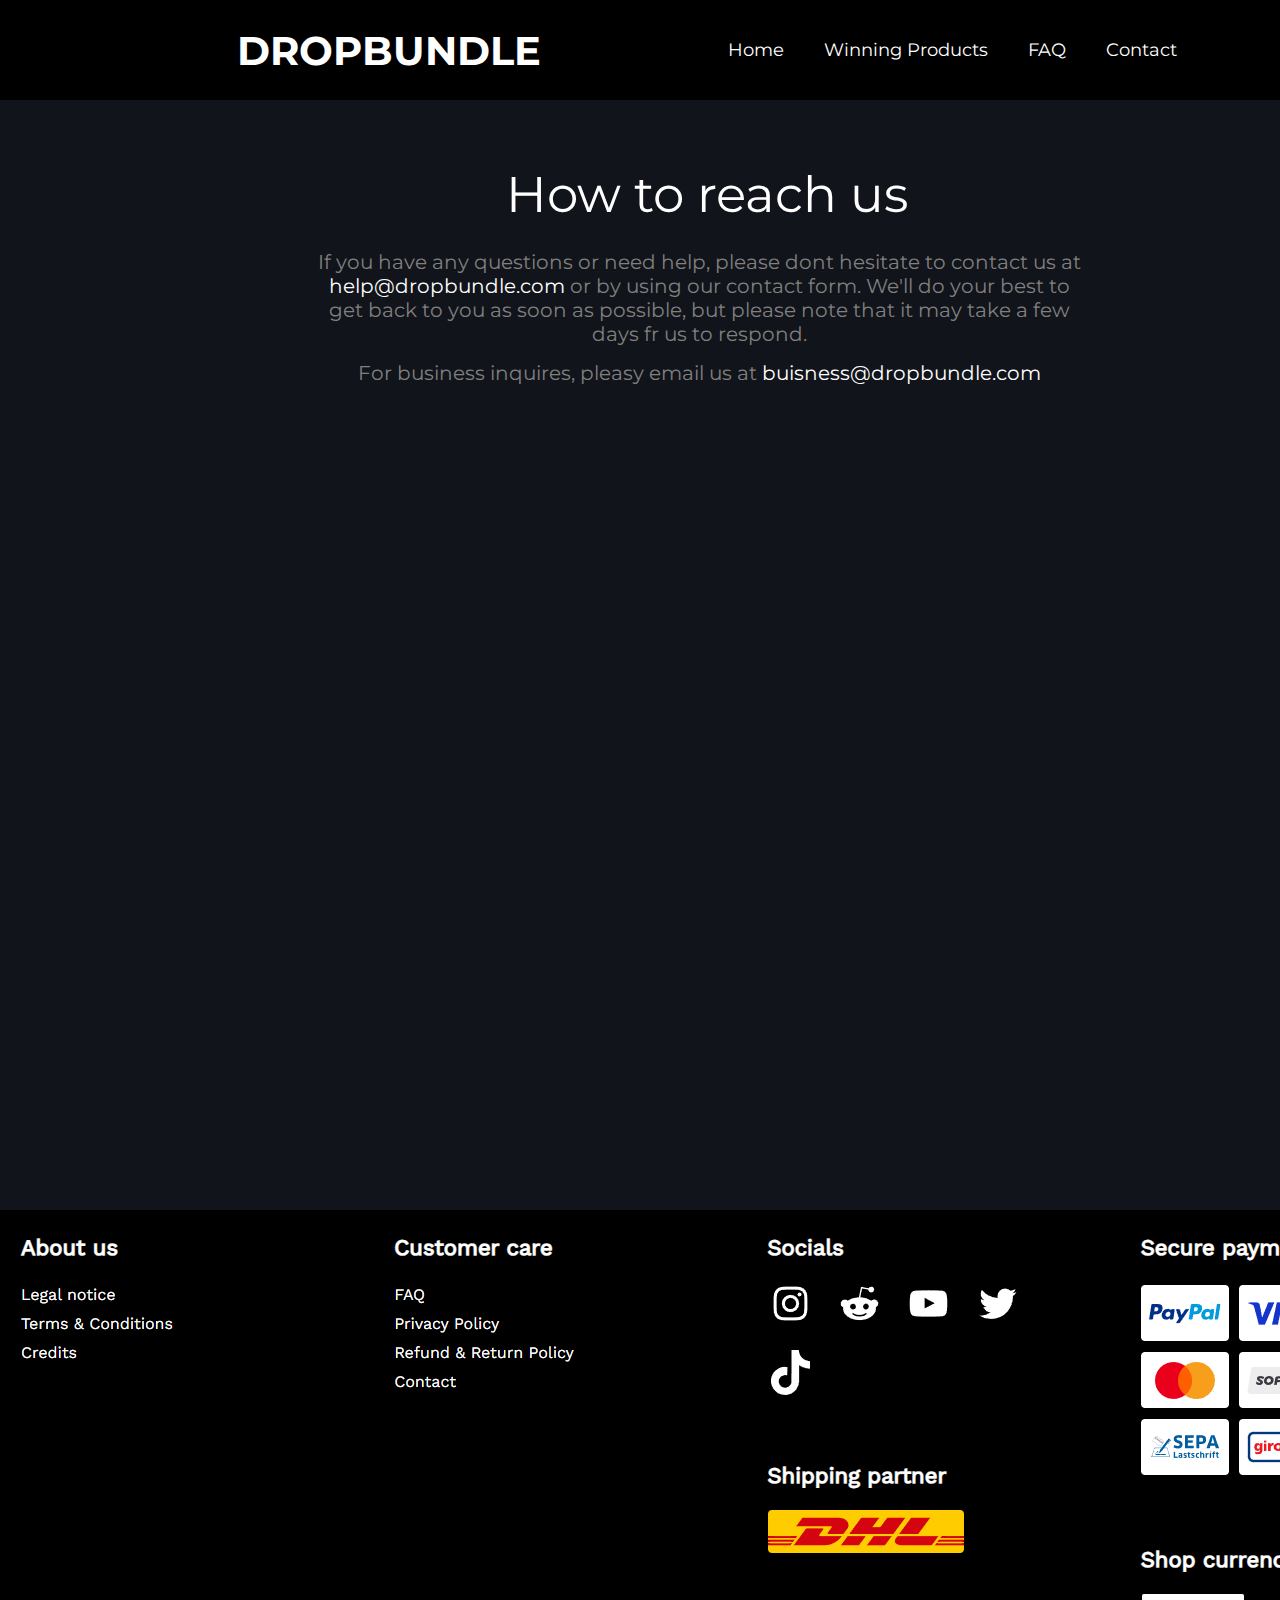
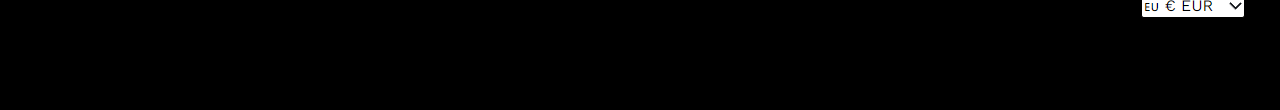
<file: contact.html>
<!DOCTYPE html>
<html lang="en">
<head>
  <link href="https://fonts.googleapis.com/css?family=Montserrat:400,800" rel="stylesheet">
  <link rel="stylesheet" type="text/css" href="style.css">
  <meta charset="UTF-8">
  <meta http-equiv="X-UA-Compatible" content="IE=edge">
  <meta name="viewport" content="width=device-width, initial-scale=1.0">
  <title>Contact</title>
</head>
<body>
  <main>
    <div class="header">
      <div class="inner_header">
        <div class="logo_container">
          <h1><span>DROPBUNDLE</span></h1>
        </div>

        <ul class="navigation">
          <a class="clickable" href="index.html"><li>Home</li></a>
          <a class="clickable" href="winning_products.html"><li>Winning Products</li></a>
          <a class="clickable" href="faq.html"><li>FAQ</li></a>
          <a class="clickable" href="contact.html"><li>Contact</li></a>
        </ul>
      </div>
    </div>
    <div class="contact_header">
      <p class="copywriting_headline">How to reach us</p>
      <p class="contact">If you have any questions or need help, please dont hesitate to contact us at <span style="color: white;">help@dropbundle.com</span> or by using our contact form. We'll do your best to get back to you as soon as possible, but please note that it may take a few days fr us to respond.</p>
      <p class="contact">For business inquires, pleasy email us at <span style="color:white;">buisness@dropbundle.com</span></p>
    </div>
    <footer class="footer">
      <img src="pictures/Footer.png">
    </footer>
  </main>
</body>
</html>
</file>
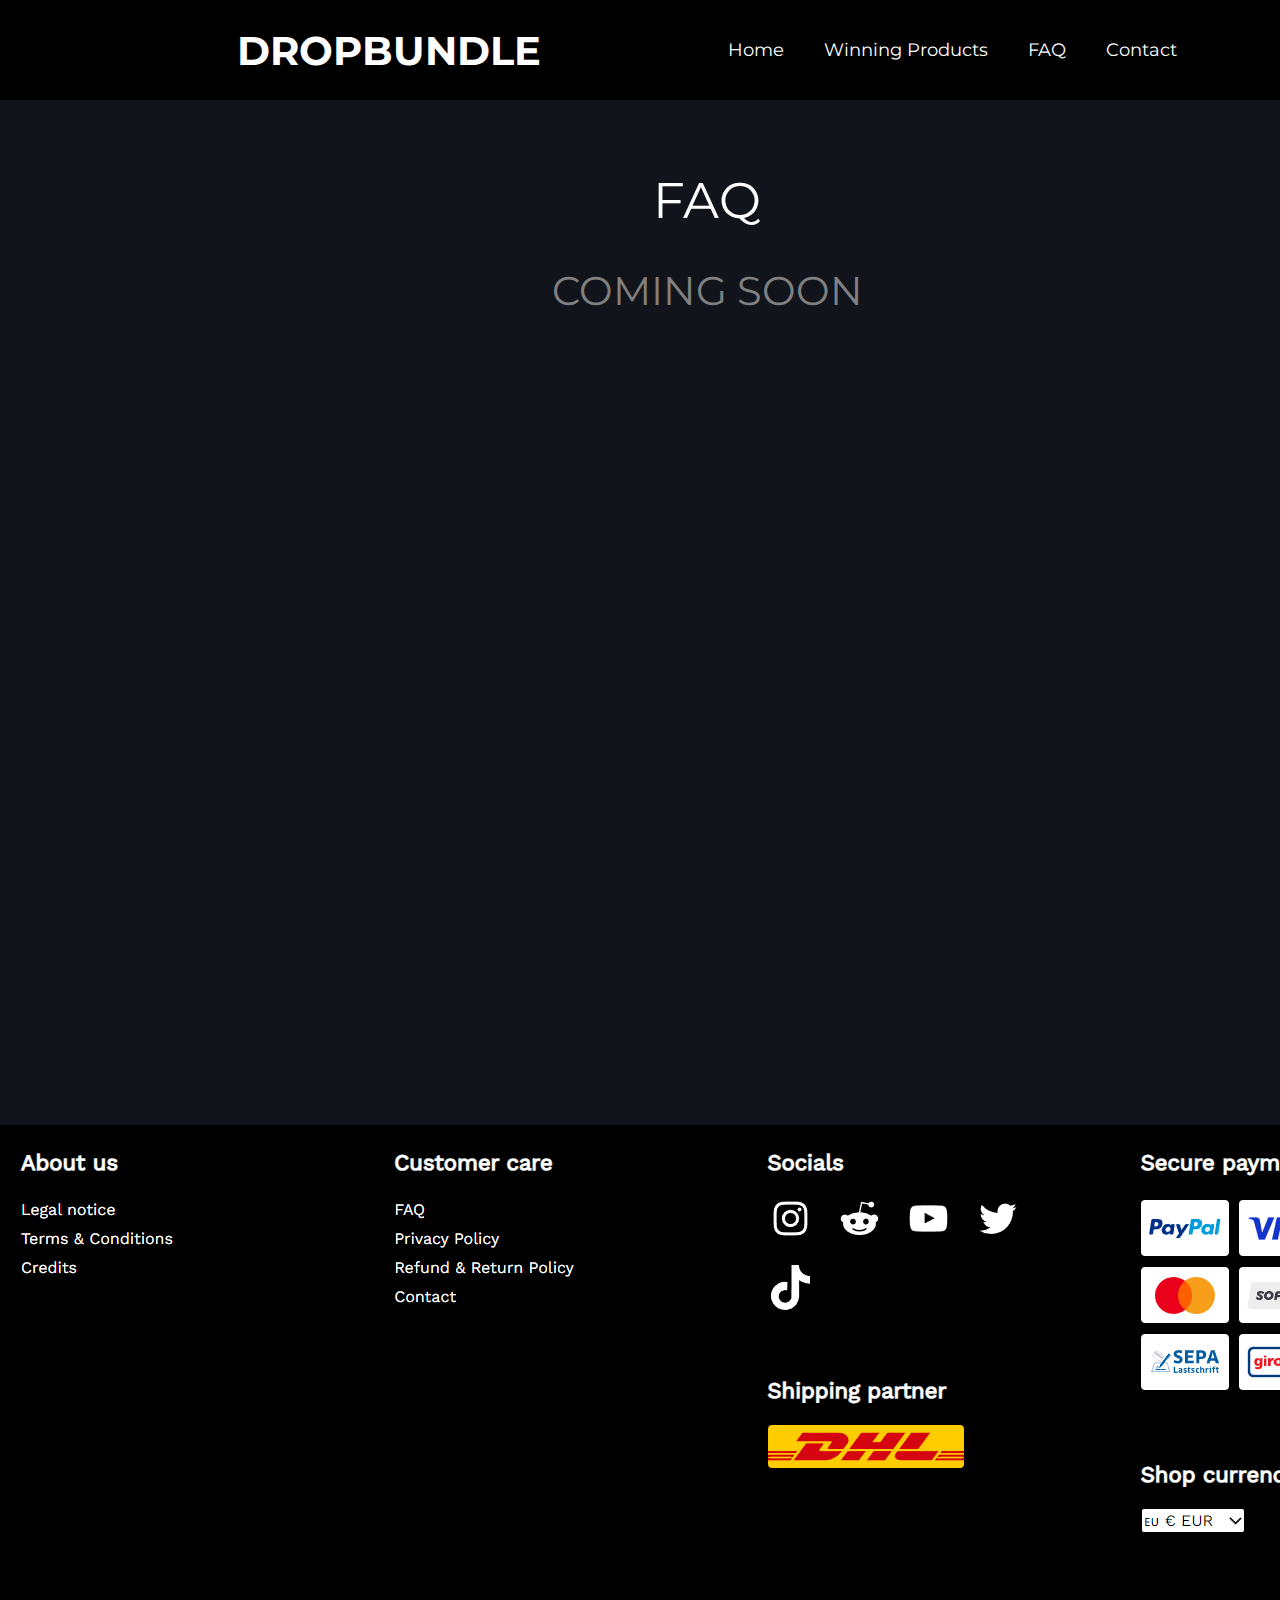
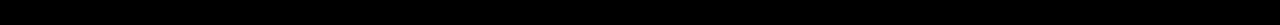
<file: faq.html>
<!DOCTYPE html>
<html lang="en">
<head>
  <link href="https://fonts.googleapis.com/css?family=Montserrat:400,800" rel="stylesheet">
  <link rel="stylesheet" type="text/css" href="style.css">
  <meta charset="UTF-8">
  <meta http-equiv="X-UA-Compatible" content="IE=edge">
  <meta name="viewport" content="width=device-width, initial-scale=1.0">
  <title>FAQ</title>
</head>
<body>
  <main>
    <div class="header">
      <div class="inner_header">
        <div class="logo_container">
          <h1><span>DROPBUNDLE</span></h1>
        </div>

        <ul class="navigation">
          <a class="clickable" href="index.html"><li>Home</li></a>
          <a class="clickable" href="winning_products.html"><li>Winning Products</li></a>
          <a class="clickable" href="faq.html"><li>FAQ</li></a>
          <a class="clickable" href="contact.html"><li>Contact</li></a>
        </ul>
      </div>
    </div>
    <div class="text">
      <p style="  color: white; font-family: 'Montserrat'; text-align: center; font-size: 50px;">FAQ</p>
      <p style="  color: white; font-family: 'Montserrat'; text-align: center; font-size: 40px; margin-top: 35px; color: gray;">COMING SOON</p>
    </div>
    <footer class="footer">
      <img src="pictures/Footer.png">
    </footer>
  </main>
</body>
</html>
</file>
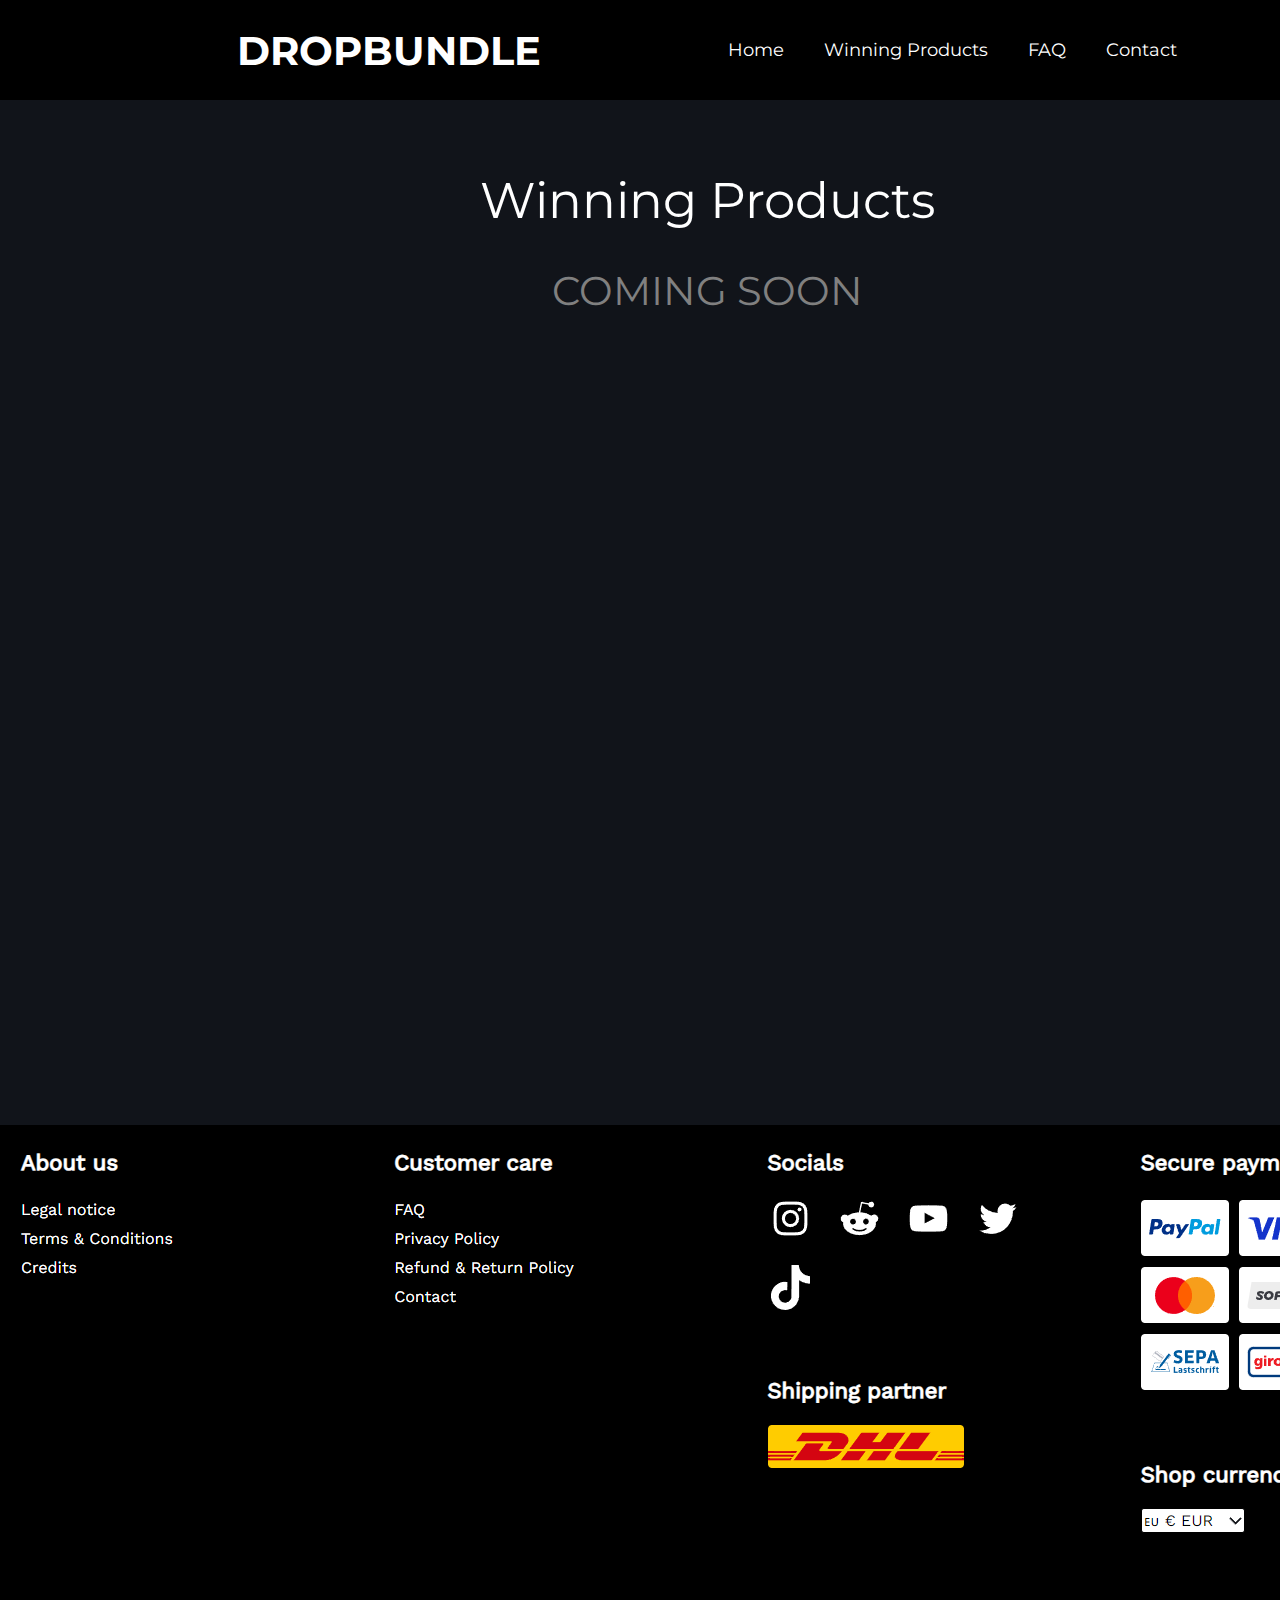
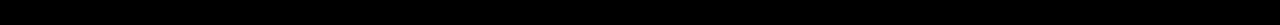
<file: winning_products.html>
<!DOCTYPE html>
<html lang="en">
<head>
  <link href="https://fonts.googleapis.com/css?family=Montserrat:400,800" rel="stylesheet">
  <link rel="stylesheet" type="text/css" href="style.css">
  <meta charset="UTF-8">
  <meta http-equiv="X-UA-Compatible" content="IE=edge">
  <meta name="viewport" content="width=device-width, initial-scale=1.0">
  <title>Winning Products</title>
</head>
<body>
  <main>
    <div class="header">
      <div class="inner_header">
        <div class="logo_container">
          <h1><span>DROPBUNDLE</span></h1>
        </div>

        <ul class="navigation">
          <a class="clickable" href="index.html"><li>Home</li></a>
          <a class="clickable" href="winning_products.html"><li>Winning Products</li></a>
          <a class="clickable" href="faq.html"><li>FAQ</li></a>
          <a class="clickable" href="contact.html"><li>Contact</li></a>
        </ul>
      </div>
    </div>
    <div class="text">
      <p style="  color: white; font-family: 'Montserrat'; text-align: center; font-size: 50px;">Winning Products</p>
      <p style="  color: white; font-family: 'Montserrat'; text-align: center; font-size: 40px; margin-top: 35px; color: gray;">COMING SOON</p>
    </div>
    <footer class="footer">
      <img src="pictures/Footer.png">
    </footer>
  </main>
</body>
</html>
</file>
<file: style.css>
*{
  margin: 0;
  padding: 0;
  list-style: none;
  text-decoration: none;
}

html{
  scroll-behavior: smooth;
}

body {
  background-color:#11141a;
}

main{
  display: grid;
  grid-template-areas: 
    "topbar topbar  topbar"
    "text   text    text"
    "globe  globe   globe"
    "prices prices  prices"
    "footer footer  footer";
  row-gap: 70px;
  grid-template-rows: auto auto 600px auto auto;
}

.header{
  width: 100%;
  height: 100px;
  display: block;
  background-color: #000000;
  grid-area: topbar;
}

.logo{
  max-width: 80px;
}

.picture{
  max-width: 100%;
  display: table;
}

.inner_header{
  width: 1000px;
  height: 100%;
  display: block;
  margin: 0 auto;
}

.logo_container{
  height: 100%;
  display: table;
  float: left;
  margin-left:3%;
}

.logo_container h1{
  color: white;
  height: 100%;
  display: table-cell;
  vertical-align: middle;
  font-family: 'Montserrat';
  font-size: 40px;
}

.navigation{
  float: right;
  height: 100%;
  margin-right: 3%;
}

.navigation a{
  height: 100%;
  display: table;
  float: left;
  padding: 0px 20px;
}

.navigation a:last-child{
  padding-right: 0;
}

.navigation a li{
  display: table-cell;
  vertical-align: middle;
  height: 100%;
  color: white;
  font-family: 'Montserrat';
  font-size: 18px;
}

.text{
  color: white;
  font-family: 'Montserrat';
  grid-area: text;
  text-align: center;
}

.copywriting_headline{
  font-size: 50px;
  line-height: 50px;
  margin-bottom: 30px;

}

.copywriting{
  font-size: 20px;
  line-height: 25px;
}

.fade{
  background: -webkit-linear-gradient(#34baf3,#b4b4b4);
  -webkit-background-clip: text;
  -webkit-text-fill-color: transparent;
}

.black_fade{
  background: -webkit-linear-gradient(#0a0a4b,#4d81ce);
  -webkit-background-clip: text;
  -webkit-text-fill-color: transparent;
}

.globe{
  grid-area: globe;
  display: flex;
  justify-content: center;
  position: relative;
  overflow: hidden;
}

.earth{
  position: absolute;
  z-index: -1;
  top: 0;
  left:0;
  min-width: 100%;
  min-height: 100%;
  grid-area: globe;
}

.notes{
  position: relative;
  text-align: center;
  padding-left: 10%;
  left: -22%;
  top: 35%;
  font-family:'Montserrat';
  font-size: 35px;
  text-align: left;
}

.contact{
  display: block;
  margin: 15px 22%;
  color: grey;
  width: 55%;
  font-size: 20px;
}

.clickable:hover{
  color:#b4b4b4;
}

.contact_header{
  color: white;
  font-family: 'Montserrat';
  grid-area: text;
  text-align: center;
  display: block;
}

.image_container{
  grid-area: prices;

}

.image{
  width:70%;
  margin-left: 15%;
  margin-right: 10%;
}

footer{
  background-color: #000000;
  height: 500px;
  grid-area: footer;
  font-family: 'Montserrat';
  color: white;
  text-align: center;
  vertical-align: center;
}

.btn{
    border-style: solid;
    border-width: 4px;
    border-color: #368fb6;
    background-color: transparent;
    font-size: large;
    height: 60px;
    width: 140px;
    font-weight: bold;
    border-radius: 3px;
    border-radius: 30px;
    margin-top: 2%;
}

.btn_txt{
  color: #ffffff;
}
</file>
